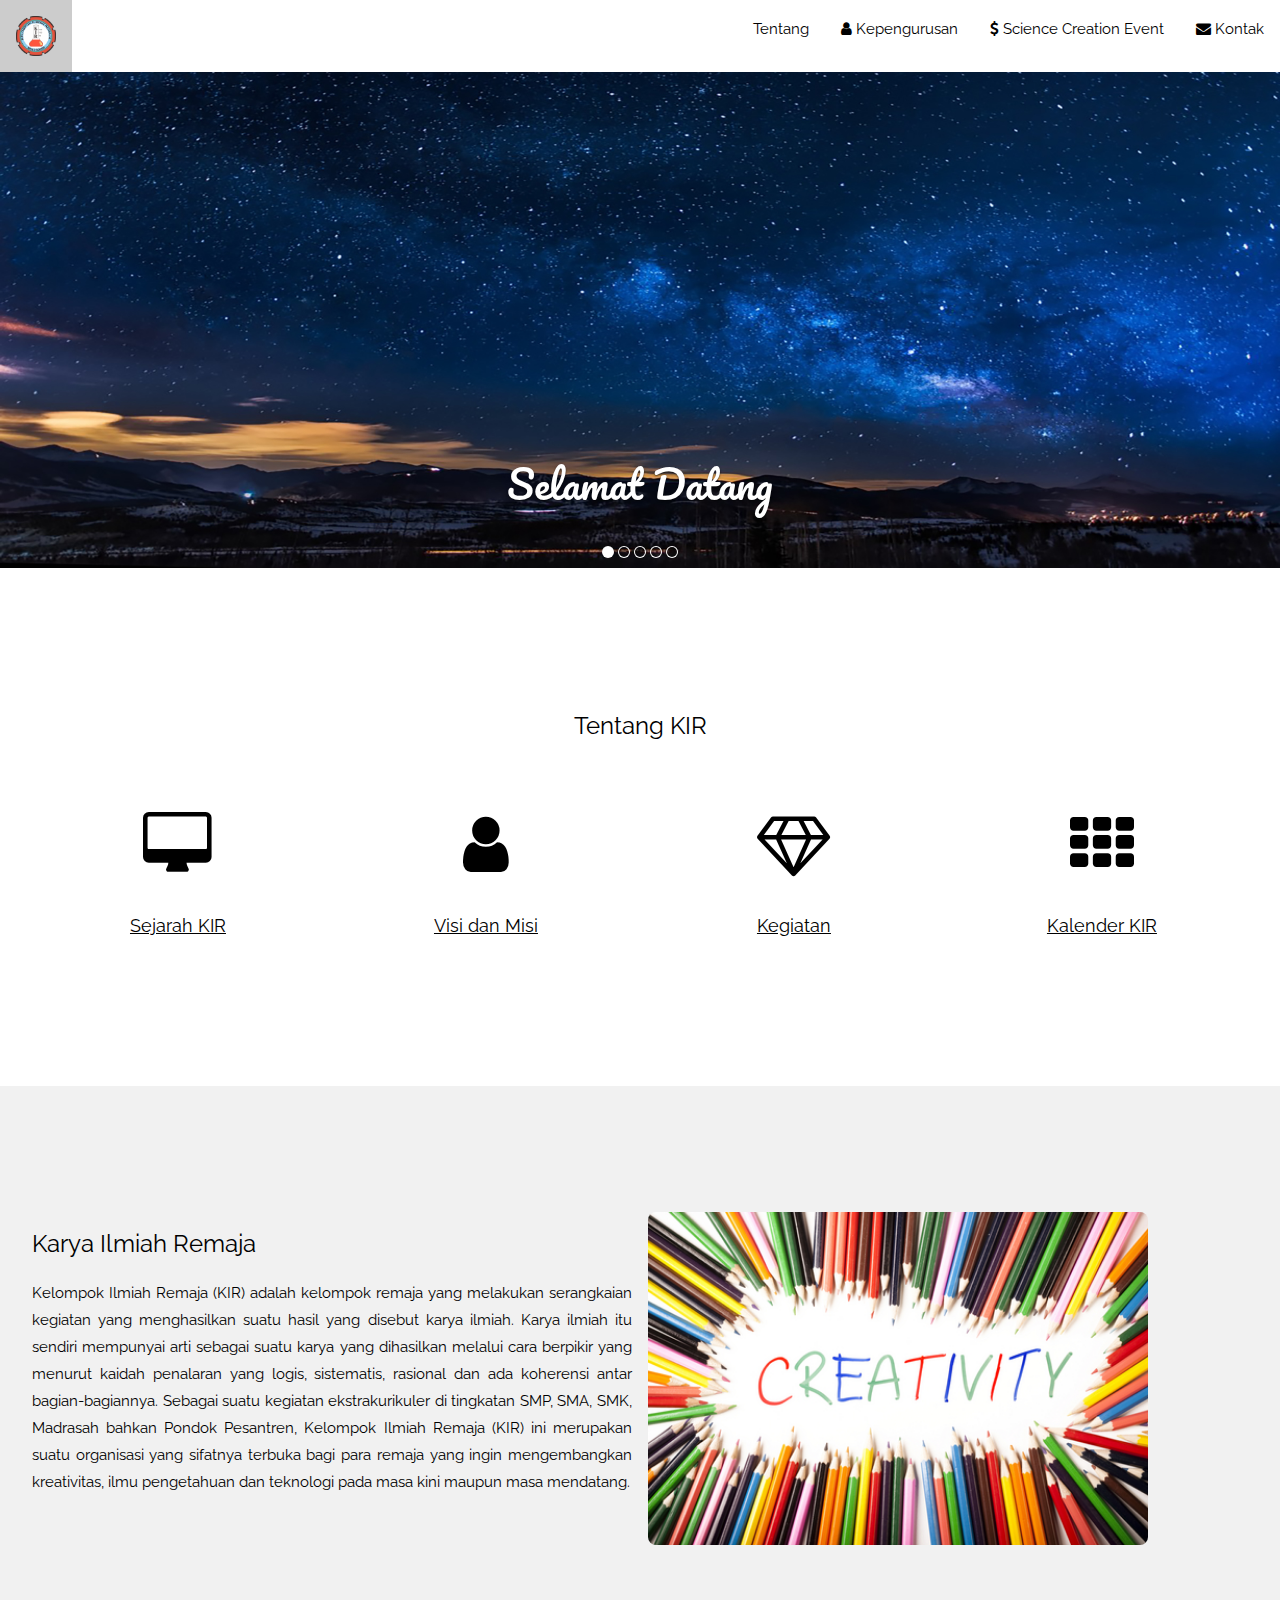
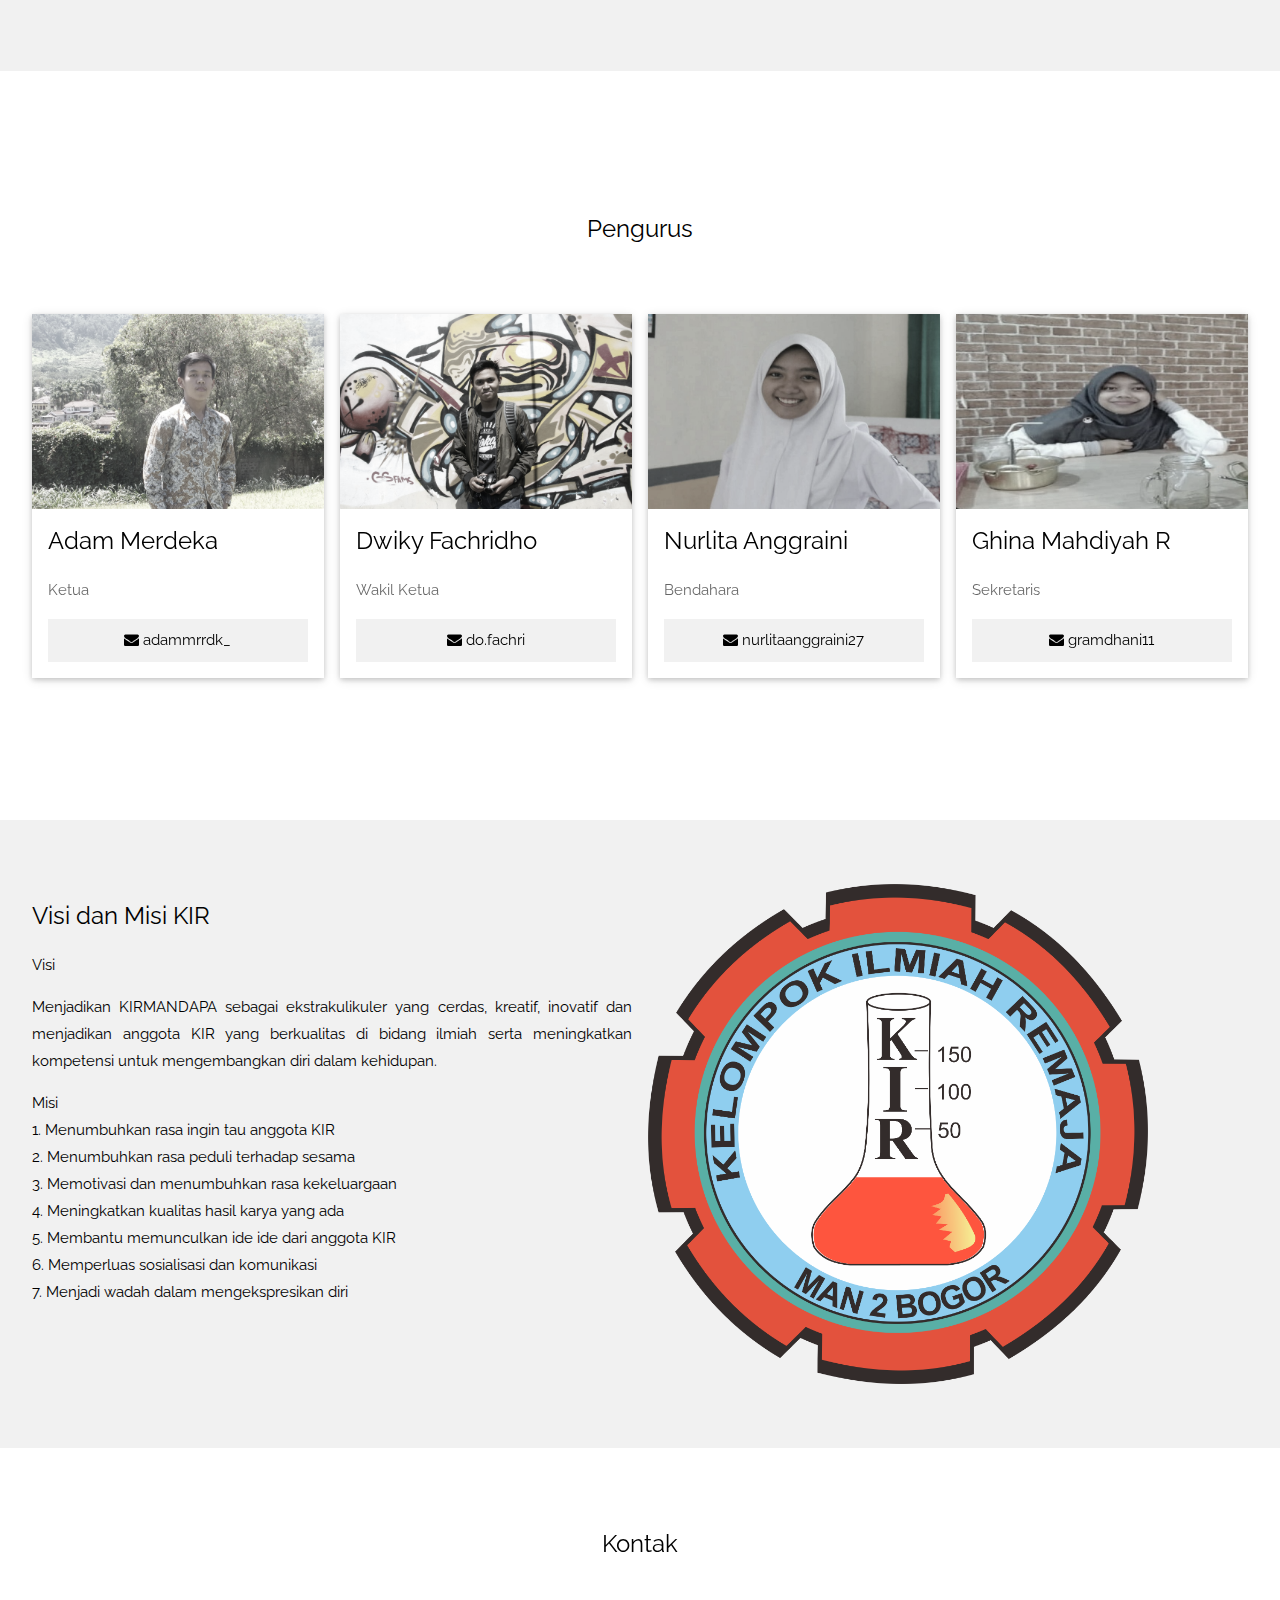
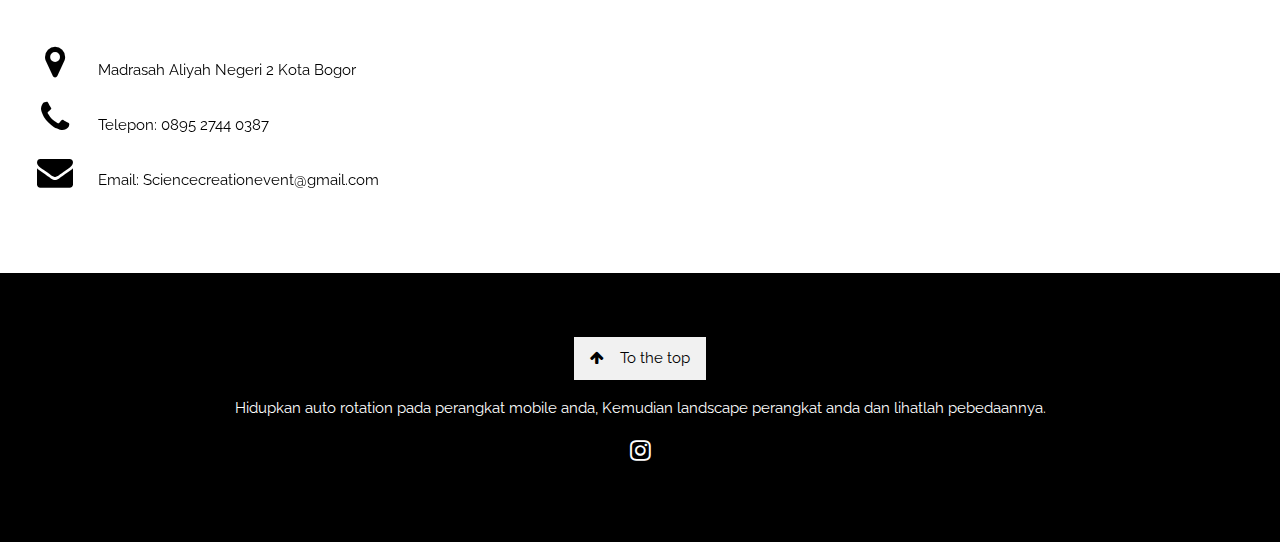
<file: index.html>
<html><head><title>KIRMANDAPA2018</title>
<meta charset="UTF-8">
<meta name="viewport" content="width=device-width, initial-scale=1">
<link rel="stylesheet" href="https://www.w3schools.com/w3css/4/w3.css">
<link rel="stylesheet" href="https://fonts.googleapis.com/css?family=Raleway">
<link rel="stylesheet" href="https://cdnjs.cloudflare.com/ajax/libs/font-awesome/4.7.0/css/font-awesome.min.css">
<style>
body,h1,h2,h3,h4,h5,h6 {font-family: "Raleway", sans-serif}
body, html {
    height: 100%;
    line-height: 1.8;
}
/* Full height image header */
.bgimg-1 {
    background-position: center;
    background-size: cover;
    background-image: url("img/7.jpg");
    min-height: 100%;
}
.w3-bar .w3-button {
    padding: 16px;
}
</style>
</head>

<!-- Navbar (sit on top) -->
<div class="w3-bar w3-white w3-card" id="myNavbar">
    <a href="index_Science Creation Event.html" class="w3-bar-item w3-button w3-wide"><img src="img/1B.png" height="40" width="40"></a>
    <!-- Right-sided navbar links -->
    <div class="w3-right w3-hide-small">
      <a href="#about" class="w3-bar-item w3-button">Tentang</a>
      <a href="#team" class="w3-bar-item w3-button"><i class="fa fa-user"></i> Kepengurusan</a>
      <a href="index_Science Creation Event.html" class="w3-bar-item w3-button"><i class="fa fa-usd"></i> Science Creation Event</a>
      <a href="#contact" class="w3-bar-item w3-button"><i class="fa fa-envelope"></i> Kontak</a>
    </div>

    <!-- Hide right-floated links on small screens and replace them with a menu icon -->
    <a href="#" class="w3-bar-item w3-button w3-right w3-hide-large w3-hide-medium" onclick="#">
      <i class="fa fa-bars"></i>
    </a>
  </div>
</div>

<!-- Sidebar on small screens when clicking the menu icon -->
<nav class="w3-sidebar w3-bar-block w3-black w3-card w3-animate-left w3-hide-medium w3-hide-large" style="display:none" id="mySidebar">
  <a href="javascript:void(0)" onclick="#footer" class="w3-bar-item w3-button w3-large w3-padding-16">Close ×</a>
  <a href="#" onclick="w3_close()" class="w3-bar-item w3-button">Tentang</a>
  <a href="#" onclick="w3_close()" class="w3-bar-item w3-button">Kepengurusan</a>
  <a href="#" onclick="w3_close()" class="w3-bar-item w3-button">Karya Kami</a>
  <a href="#" onclick="w3_close()" class="w3-bar-item w3-button">KIRMart</a>
  <a href="#" onclick="w3_close()" class="w3-bar-item w3-button">Kontak</a>
</nav>


<!-- Header with full-height image -->
<header>
<!-- Start WOWSlider.com HEAD section -->
<link rel="stylesheet" type="" href="engine1/style.css"/>
<script type="text/javascript" src="engine1/jquery.js"></script>
<!-- End WOWSlider.com HEAD section -->
</header>

<!-- Start WOWSlider.com BODY section -->
<div id="wowslider-container1">
<div class="ws_images"><ul>
		<li><img src="data1/images/7.jpg" alt="Selamat Datang" title="Selamat Datang"/></li>
		<li><img src="data1/images/4.jpg" alt="" title=""/></li>
		<li><img src="data1/images/2.jpg" alt="" title=""/></li>
		<li><a href=""><img src="data1/images/1.jpg" alt="" title=""/></a></li>
		<li><img src="data1/images/3.jpg" alt="" title=""/></li>
	</ul></div>
	<div class="ws_bullets"><div>
		<a href="#" title="Selamat Datang"><span><img src="data1/tooltips/7.jpg" alt="Selamat Datang"/>1</span></a>
		<a href="#" title=""><span><img src="data1/tooltips/4.jpg" alt=""/>2</span></a>
		<a href="#" title=""><span><img src="data1/tooltips/2.jpg" alt=""/>3</span></a>
		<a href="#" title=""><span><img src="data1/tooltips/1.jpg" alt=""/>4</span></a>
		<a href="#" title=""><span><img src="data1/tooltips/3.jpg" alt=""/>5</span></a>
	</div></div><div class="ws_script" style="position:absolute;left:-99%"><a href=>javascript photo gallery</a> by </div>
<div class="ws_shadow"></div>
</div>	
<script type="text/javascript" src="engine1/wowslider.js"></script>
<script type="text/javascript" src="engine1/script.js"></script>
<!-- End WOWSlider.com BODY section -->

<!-- About Section -->
<div class="w3-container" style="padding:126px 16px" id="about">
  <h3 class="w3-center">Tentang KIR</h3>
  <p class="w3-center w3-large"></p>
  <div class="w3-row-padding w3-center" style="margin-top:64px">
    <div class="w3-quarter">
      <i class="fa fa-desktop w3-margin-bottom w3-jumbo w3-center"></i>
      <p class="w3-large"><a href="index_Sejarah KIR.html">Sejarah KIR</a> </p>
      <p></p>
    </div>
    <div class="w3-quarter">
      <i class="fa fa-user w3-margin-bottom w3-jumbo"></i>
      <p class="w3-large"><a href="index_visidanmisi.html">Visi dan Misi</a></p>
      <p></p>
    </div>
    <div class="w3-quarter">
      <i class="fa fa-diamond w3-margin-bottom w3-jumbo"></i>
      <p class="w3-large"><a href="index_kegiatan.html">Kegiatan</a></p>
      <p></p>
    </div>
    <div class="w3-quarter">
      <i class="fa fa-th w3-margin-bottom w3-jumbo "></i>
      <p class="w3-large"><a href="index_jadwal KIR.html">Kalender KIR</a> </p>
      <p></p>
    </div>
  </div>
</div>

<!-- Promo Section - "Kami Kreatif" -->
<div class="w3-container w3-light-grey" style="padding:126px 16px">
  <div class="w3-row-padding">
    <div class="w3-col m6">
      <h3>Karya Ilmiah Remaja</h3>
      <p align="justify">Kelompok Ilmiah Remaja (KIR) adalah kelompok remaja yang melakukan serangkaian kegiatan yang menghasilkan suatu hasil yang disebut karya ilmiah. Karya ilmiah itu sendiri mempunyai arti sebagai suatu karya yang dihasilkan melalui cara berpikir yang menurut kaidah penalaran yang logis, sistematis, rasional dan ada koherensi antar bagian-bagiannya. Sebagai suatu kegiatan ekstrakurikuler di tingkatan SMP, SMA, SMK, Madrasah bahkan Pondok Pesantren, Kelompok Ilmiah Remaja (KIR) ini merupakan suatu organisasi yang sifatnya terbuka bagi para remaja yang ingin mengembangkan kreativitas, ilmu pengetahuan dan teknologi pada masa kini maupun masa mendatang.</p>
     </div>
    <div class="w3-col m6">
      <img class="w3-image w3-round-large" src="img/Kreatif.jpg" height="100" width="500">
    </div>
  </div>
</div>

<!-- Team Section -->
<div class="w3-container" style="padding:126px 16px" id="team">
  <h3 class="w3-center">Pengurus</h3>
  <p class="w3-center w3-large"></p>
  <div class="w3-row-padding w3-grayscale" style="margin-top:64px">
    <div class="w3-col l3 m6 w3-margin-bottom">
      <div class="w3-card">
        <img src="img/Ketua.jpg" alt="Adam" style="width:100%">
        <div class="w3-container">
          <h3>Adam Merdeka</h3>
          <p class="w3-opacity">Ketua</p>
          <p></p>
          <p><button class="w3-button w3-light-grey w3-block"><i class="fa fa-envelope"></i> adammrrdk_</button></p>
        </div>
      </div>
    </div>
    <div class="w3-col l3 m6 w3-margin-bottom">
      <div class="w3-card">
        <img src="img/Wakil Ketua.jpg" alt="Dwiky" style="width:100%">
        <div class="w3-container">
          <h3>Dwiky Fachridho</h3>
          <p class="w3-opacity">Wakil Ketua</p>
          <p></p>
          <p><button class="w3-button w3-light-grey w3-block"><i class="fa fa-envelope"></i> do.fachri</button></p>
        </div>
      </div>
    </div>
    <div class="w3-col l3 m6 w3-margin-bottom">
      <div class="w3-card">
        <img src="img/Sekretaris.jpg" alt="Nurlita" style="width:100%">
        <div class="w3-container">
          <h3>Nurlita Anggraini</h3>
          <p class="w3-opacity">Bendahara</p>
          <p></p>
          <p><button class="w3-button w3-light-grey w3-block"><i class="fa fa-envelope"></i> nurlitaanggraini27</button></p>
        </div>
      </div>
    </div>
    <div class="w3-col l3 m6 w3-margin-bottom">
      <div class="w3-card">
        <img src="img/Bendahara.jpg" alt="Ghina" style="width:100%">
        <div class="w3-container">
          <h3>Ghina Mahdiyah R</h3>
          <p class="w3-opacity">Sekretaris</p>
          <p></p>
          <p><button class="w3-button w3-light-grey w3-block"><i class="fa fa-envelope"></i> gramdhani11</button></p>
        </div>
      </div>
    </div>
  </div>
</div>

<!-- Modal for full size images on click-->
<div id="modal01" class="w3-modal w3-black" onclick="this.style.display='none'">
  <span class="w3-button w3-xxlarge w3-black w3-padding-large w3-display-topright" title="Close Modal Image">×</span>
  <div class="w3-modal-content w3-animate-zoom w3-center w3-transparent w3-padding-64">
    <img id="img01" class="w3-image">
    <p id="caption" class="w3-opacity w3-large"></p>
  </div>
</div>

<!-- Skills Section -->
<div class="w3-container w3-light-grey w3-padding-64"<a href="Visi dan Misi KIR"></a>
  <div class="w3-row-padding">
    <div class="w3-col m6">
      <h3>Visi dan Misi KIR</h3>
      <p>Visi</p>
      <p align="justify">Menjadikan KIRMANDAPA sebagai ekstrakulikuler yang cerdas, kreatif, inovatif dan menjadikan anggota KIR yang berkualitas di bidang ilmiah serta meningkatkan kompetensi untuk mengembangkan diri dalam kehidupan. <p>Misi<br>1. Menumbuhkan rasa ingin tau anggota KIR <br>2. Menumbuhkan rasa peduli terhadap sesama <br>3. Memotivasi dan menumbuhkan rasa kekeluargaan <br>4. Meningkatkan kualitas hasil karya yang ada <br>5. Membantu memunculkan ide ide dari anggota KIR <br>6. Memperluas sosialisasi dan komunikasi <br>7. Menjadi wadah dalam mengekspresikan diri</p></p>
    </div>
      <div class="w3-col m6">
     <a href="index_Science Creation Event.html"><img class="w3-image w3-round-large" src="img/1B.png" align="Right-sided" height="500" width="500"></a>
    </div>
    </div>
  </div>
</div>

<!-- Contact Section -->
<div class="w3-container w3-grayscale w3-padding-64" style="padding:126px 16px" id="contact">
  <h3 class="w3-center">Kontak</h3>
  <div class="w3-row-padding" style="margin-top:64px">
    <div class="w3-half">
      <p><i class="fa fa-map-marker fa-fw w3-xxlarge w3-margin-right"></i> Madrasah Aliyah Negeri 2 Kota Bogor</p>
      <p><i class="fa fa-phone fa-fw w3-xxlarge w3-margin-right"></i> Telepon: 0895 2744 0387 </p>
      <p><i class="fa fa-envelope fa-fw w3-xxlarge w3-margin-right"> </i> Email: Sciencecreationevent@gmail.com</p>      
    </div>
    <div class="w3-half">
    </div>
  </div>
</div>

<!-- Footer -->
<footer class="w3-center w3-black w3-padding-64">
  <a href="#" class="w3-button w3-light-grey"><i class="fa fa-arrow-up w3-margin-right"></i>To the top</a>
  <div>
    <p>Hidupkan auto rotation pada perangkat mobile anda, Kemudian landscape perangkat anda dan lihatlah pebedaannya.</p>
  </div>
  <div class="w3-xlarge w3-section">
   <a href="https://www.instagram.com/scekirman2/"><i class="fa fa-instagram w3-hover-opacity"></i></a>
  <h3></h3>
</div></footer>
 

</body></html>
</file>
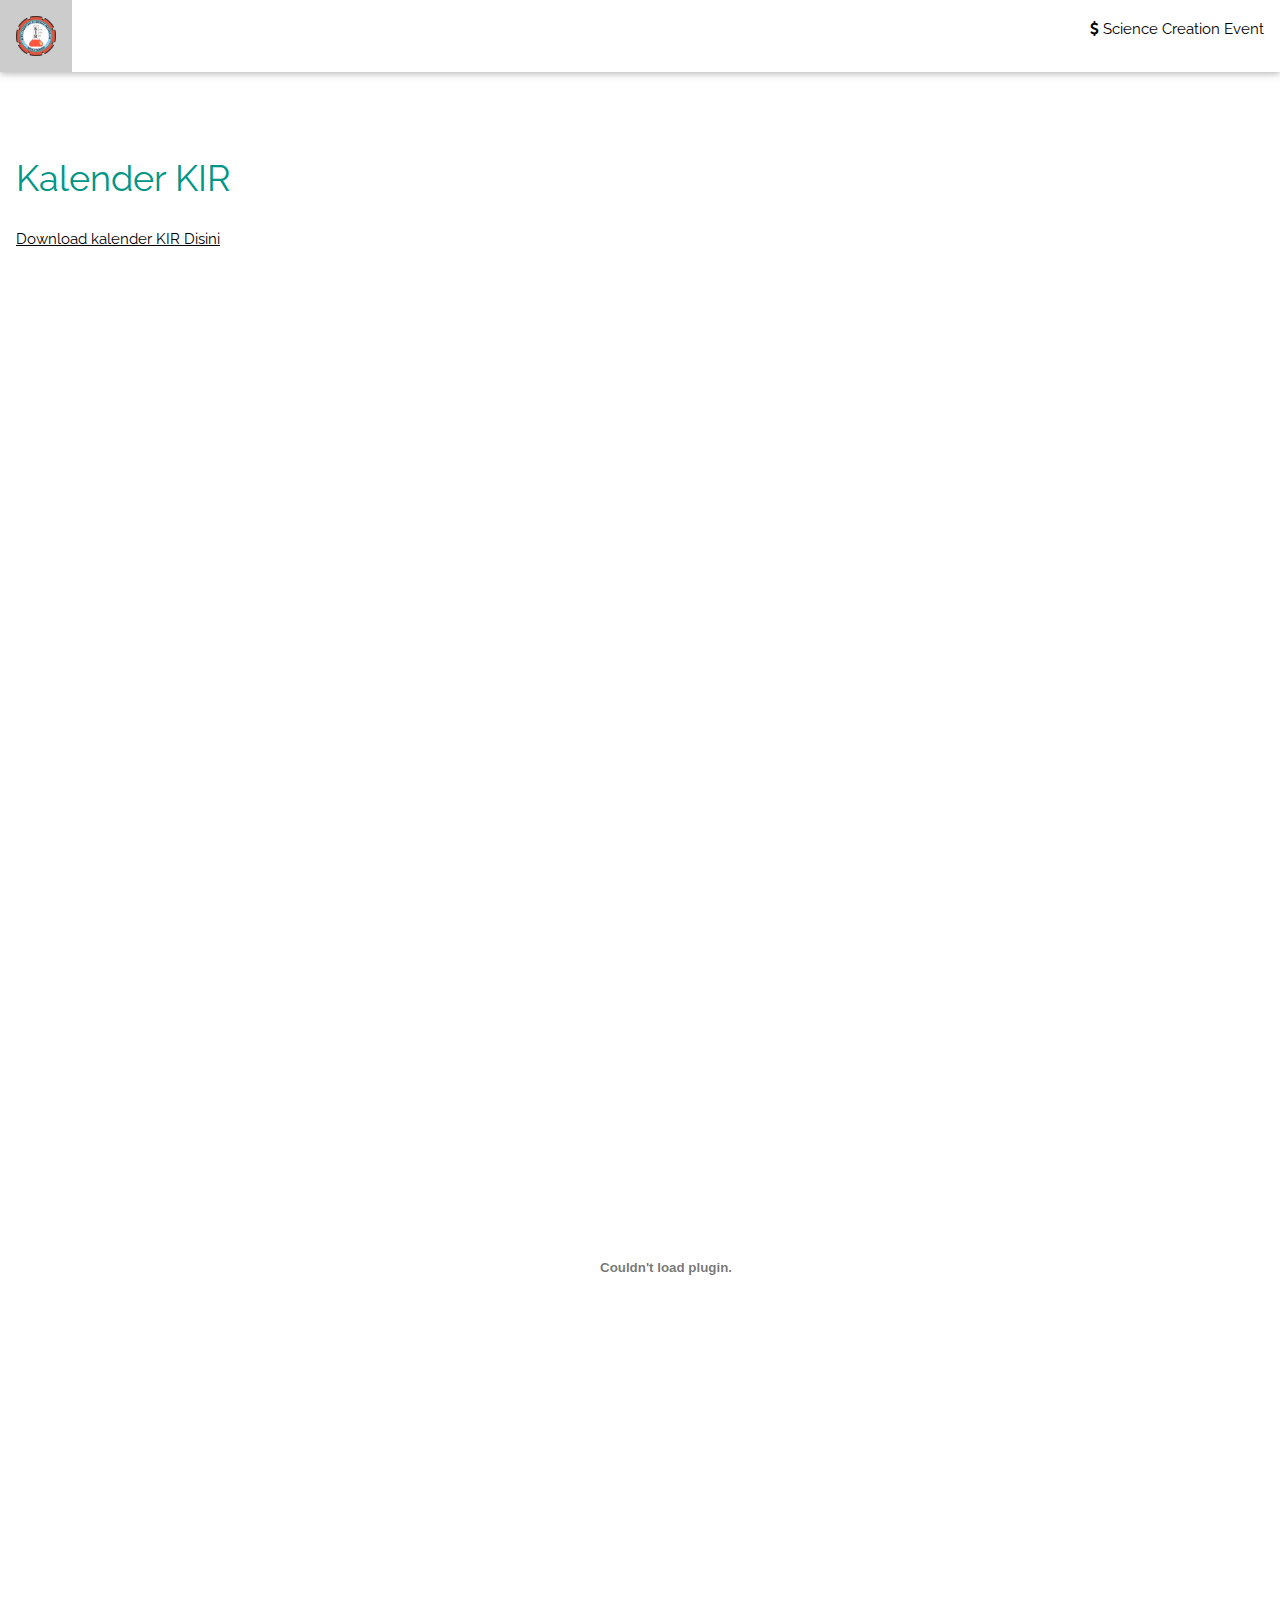
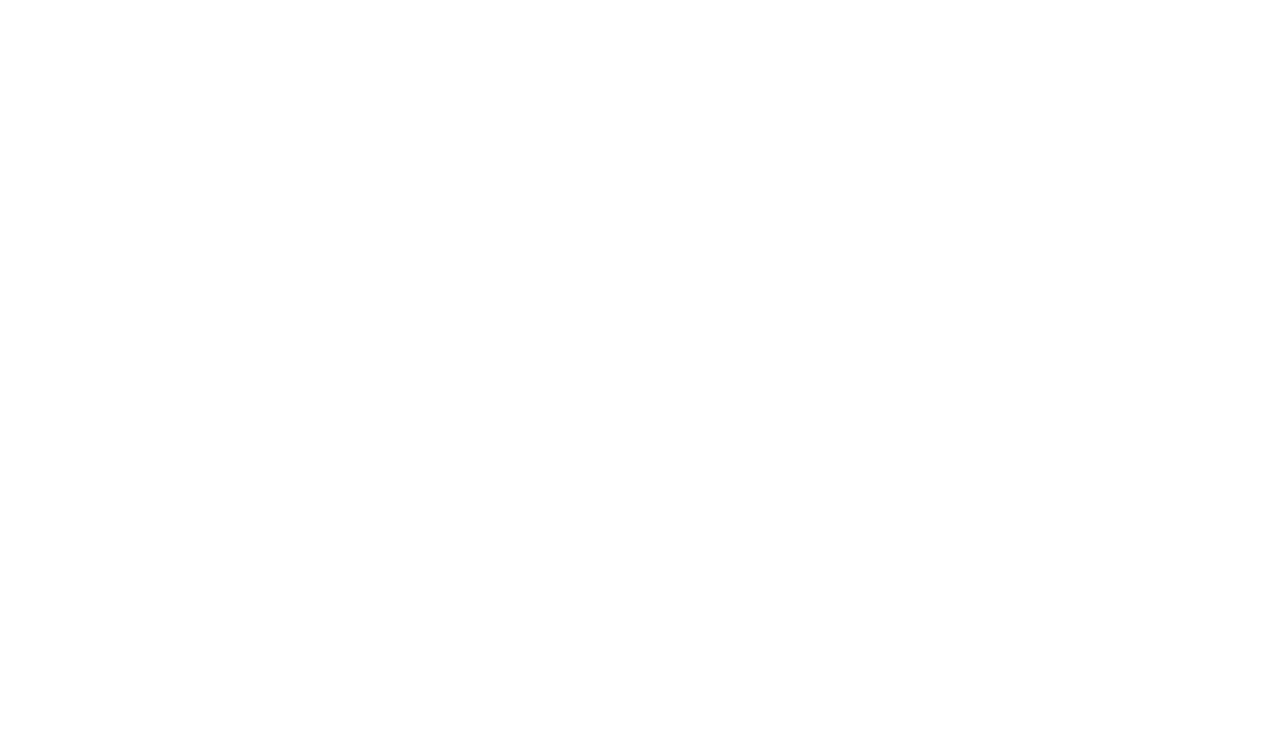
<file: index_jadwal KIR.html>
<html><head><title>Kalender KIR</title>
<meta charset="UTF-8">
<meta name="viewport" content="width=device-width, initial-scale=1">
<link rel="stylesheet" href="https://www.w3schools.com/w3css/4/w3.css">
<link rel="stylesheet" href="https://fonts.googleapis.com/css?family=Raleway">
<link rel="stylesheet" href="https://cdnjs.cloudflare.com/ajax/libs/font-awesome/4.7.0/css/font-awesome.min.css">
<style>
body,h1,h2,h3,h4,h5,h6 {font-family: "Raleway", sans-serif}
body, html {
    height: 100%;
    line-height: 1.8;
}
/* Full height image header */
.bgimg-1 {
    background-position: center;
    background-size: cover;
    background-image: url("img/7.jpg");
    min-height: 100%;
}
.w3-bar .w3-button {
    padding: 16px;
}
</style>
</head>

<!-- Navbar (sit on top) -->
<div class="w3-bar w3-white w3-card" id="myNavbar">
    <a href="#home" class="w3-bar-item w3-button w3-wide"><img src="img/1B.png" height="40" width="40"></a>
    <!-- Right-sided navbar links -->
    <div class="w3-right w3-hide-small">
      <a href="index_Science Creation Event.html" class="w3-bar-item w3-button"><i class="fa fa-usd"></i> Science Creation Event</a>
    </div>
    <!-- Hide right-floated links on small screens and replace them with a menu icon -->

    <a href="javascript:void(0)" class="w3-bar-item w3-button w3-right w3-hide-large w3-hide-medium" onclick="w3_open()">
      <i class="fa fa-bars"></i>
    </a>
  </div><div class="w3-top">
  
</div>

<!-- Sidebar on small screens when clicking the menu icon -->
<nav class="w3-sidebar w3-bar-block w3-black w3-card w3-animate-left w3-hide-medium w3-hide-large" style="display:none" id="mySidebar">
  <a href="javascript:void(0)" onclick="w3_close()" class="w3-bar-item w3-button w3-large w3-padding-16">Close ×</a>
  <a href="#pricing" onclick="w3_close()" class="w3-bar-item w3-button">Science Creation Event</a>
</nav>

  <div class="w3-row w3-padding-64">
    <div class="w3-twothird w3-container">
      <h1 class="w3-text-teal">Kalender KIR</h1>
      <p><a href="https://drive.google.com/open?id=1XJ2ooFG5BWRS-H1YNyJO-HDVJtbft5Aj">Download kalender KIR Disini</a></p>
      <p>
        <embed src="doc/Kalender_KIR.pdf" width="1300" height="2000"> </embed>
      </p>
    </div>
</file>
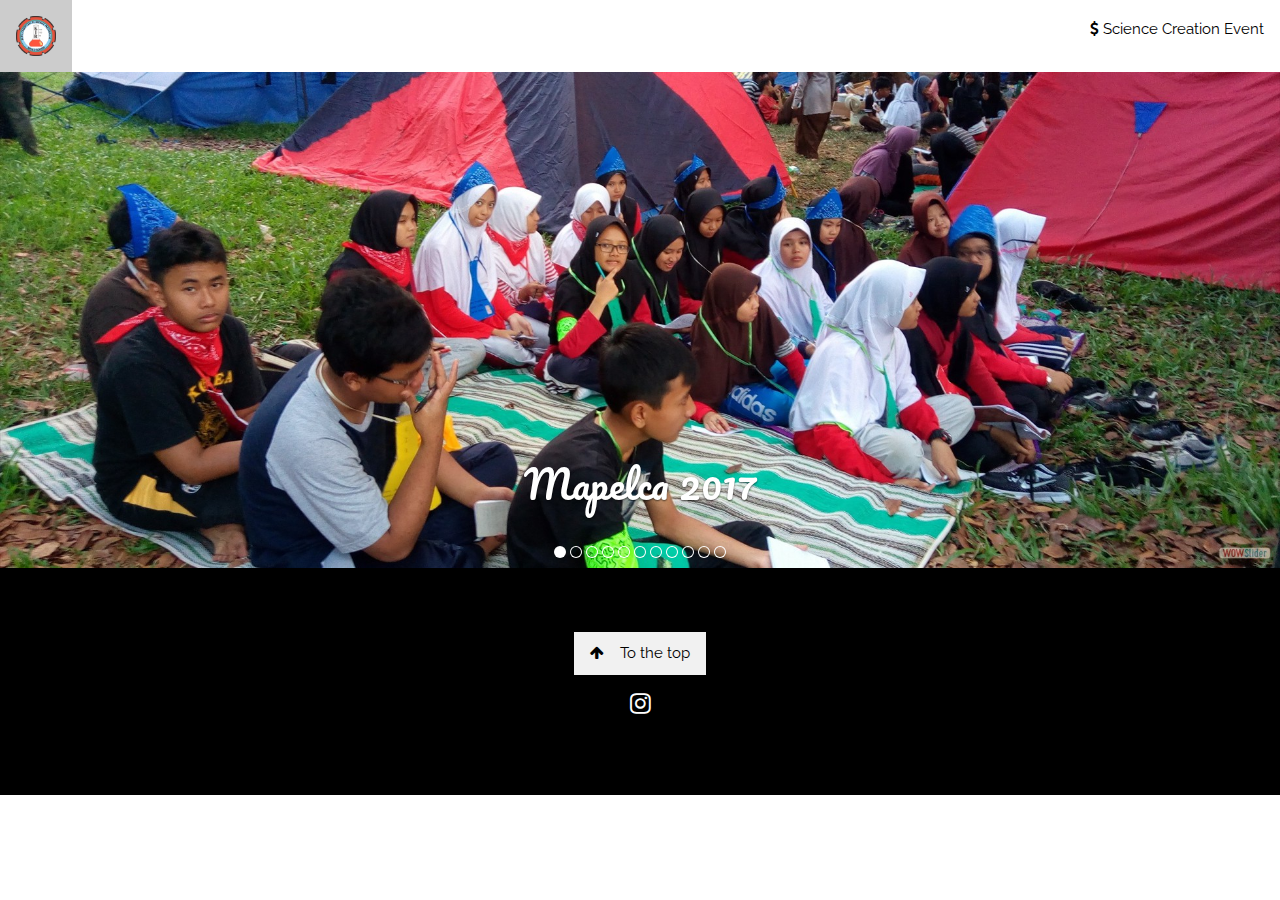
<file: index_kegiatan.html>
<html><head><title>KIRMANDAPA2018</title>
<meta charset="UTF-8">
<meta name="viewport" content="width=device-width, initial-scale=1">
<link rel="stylesheet" href="https://www.w3schools.com/w3css/4/w3.css">
<link rel="stylesheet" href="https://fonts.googleapis.com/css?family=Raleway">
<link rel="stylesheet" href="https://cdnjs.cloudflare.com/ajax/libs/font-awesome/4.7.0/css/font-awesome.min.css">
<style>
body,h1,h2,h3,h4,h5,h6 {font-family: "Raleway", sans-serif}
body, html {
    height: 100%;
    line-height: 1.8;
}
/* Full height image header */
.bgimg-1 {
    background-position: center;
    background-size: cover;
    background-image: url("img/7.jpg");
    min-height: 100%;
}
.w3-bar .w3-button {
    padding: 16px;
}
</style>
</head>

<!-- Navbar (sit on top) -->
<div class="w3-bar w3-white w3-card" id="myNavbar">
    <a href="#home" class="w3-bar-item w3-button w3-wide"><img src="img/1B.png" height="40" width="40"></a>
    <!-- Right-sided navbar links -->
    <div class="w3-right w3-hide-small">
      <a href="index_Science Creation Event.html" class="w3-bar-item w3-button"><i class="fa fa-usd"></i> Science Creation Event</a>
    </div>
  </div><div class="w3-top">
</div>

<!-- Header with full-height image -->
<header>
<!-- Start WOWSlider.com HEAD section -->
<link rel="stylesheet" type="text/css" href="engine1/style.css" />
<script type="text/javascript" src="engine1/jquery.js"></script>
<!-- End WOWSlider.com HEAD section -->
</header>

<!-- Start WOWSlider.com BODY section -->
<div id="wowslider-container1">
<div class="ws_images"><ul>
    <li><img src="data2/images/1.jpg" alt="Mapelca 2017" title="Mapelca 2017" id="wows1_0"/></li>
    <li><img src="data2/images/2.jpg" alt="Mapelca 2017" title="Mapelca 2017" id="wows1_1"/></li>
    <li><img src="data2/images/4.jpg" alt="SCEM" title="SCEM" id="wows1_2"/></li>
    <li><img src="data2/images/5.jpg" alt="SCEM" title="SCEM" id="wows1_3"/></li>
    <li><img src="data2/images/12.jpg" alt="SCEM" title="SCEM" id="wows1_4"/></li>
    <li><img src="data2/images/6.jpg" alt="SCEM" title="SCEM" id="wows1_5"/></li>
    <li><img src="data2/images/7.jpg" alt="SCEM" title="SCEM" id="wows1_6"/></li>
    <li><img src="data2/images/8.jpg" alt="SCEM" title="SCEM" id="wows1_7"/></li>
    <li><img src="data2/images/9.jpg" alt="Buka Bersama" title="Buka Bersama" id="wows1_8"/></li>
    <li><a href="http://wowslider.net"><img src="data2/images/10.jpg" alt="wow slider" title="Buka Bersama" id="wows1_9"/></a></li>
    <li><img src="data2/images/11.jpg" alt="Buka Bersama" title="Buka Bersama" id="wows1_10"/></li>
  </ul></div>
  <div class="ws_bullets"><div>
    <a href="#" title="Mapelca 2017"><span><img src="data2/tooltips/1.jpg" alt="Mapelca 2017"/>1</span></a>
    <a href="#" title="Mapelca 2017"><span><img src="data2/tooltips/2.jpg" alt="Mapelca 2017"/>2</span></a>
    <a href="#" title="SCEM"><span><img src="data2/tooltips/4.jpg" alt="SCEM"/>3</span></a>
    <a href="#" title="SCEM"><span><img src="data2/tooltips/5.jpg" alt="SCEM"/>4</span></a>
    <a href="#" title="SCEM"><span><img src="data2/tooltips/12.jpg" alt="SCEM"/>5</span></a>
    <a href="#" title="SCEM"><span><img src="data2/tooltips/6.jpg" alt="SCEM"/>6</span></a>
    <a href="#" title="SCEM"><span><img src="data2/tooltips/7.jpg" alt="SCEM"/>7</span></a>
    <a href="#" title="SCEM"><span><img src="data2/tooltips/8.jpg" alt="SCEM"/>8</span></a>
    <a href="#" title="Buka Bersama"><span><img src="data2/tooltips/9.jpg" alt="Buka Bersama"/>9</span></a>
    <a href="#" title="Buka Bersama"><span><img src="data2/tooltips/10.jpg" alt="Buka Bersama"/>10</span></a>
    <a href="#" title="Buka Bersama"><span><img src="data2/tooltips/11.jpg" alt="Buka Bersama"/>11</span></a>
  </div></div><div class="ws_script" style="position:absolute;left:-99%"><a href="http://wowslider.net">slideshow html code</a> by WOWSlider.com v8.8</div>
<div class="ws_shadow"></div>
</div>  
<script type="text/javascript" src="engine1/wowslider.js"></script>
<script type="text/javascript" src="engine1/script.js"></script>
<!-- End WOWSlider.com BODY section -->

<!-- Footer -->
<footer class="w3-center w3-black w3-padding-64">
  <a href="#" class="w3-button w3-light-grey"><i class="fa fa-arrow-up w3-margin-right"></i>To the top</a>
  <div class="w3-xlarge w3-section">
   <a href="https://www.instagram.com/scekirman2/"><i class="fa fa-instagram w3-hover-opacity"></i></a>
  <h3></h3>
</div></footer>
 

</body></html>
</file>
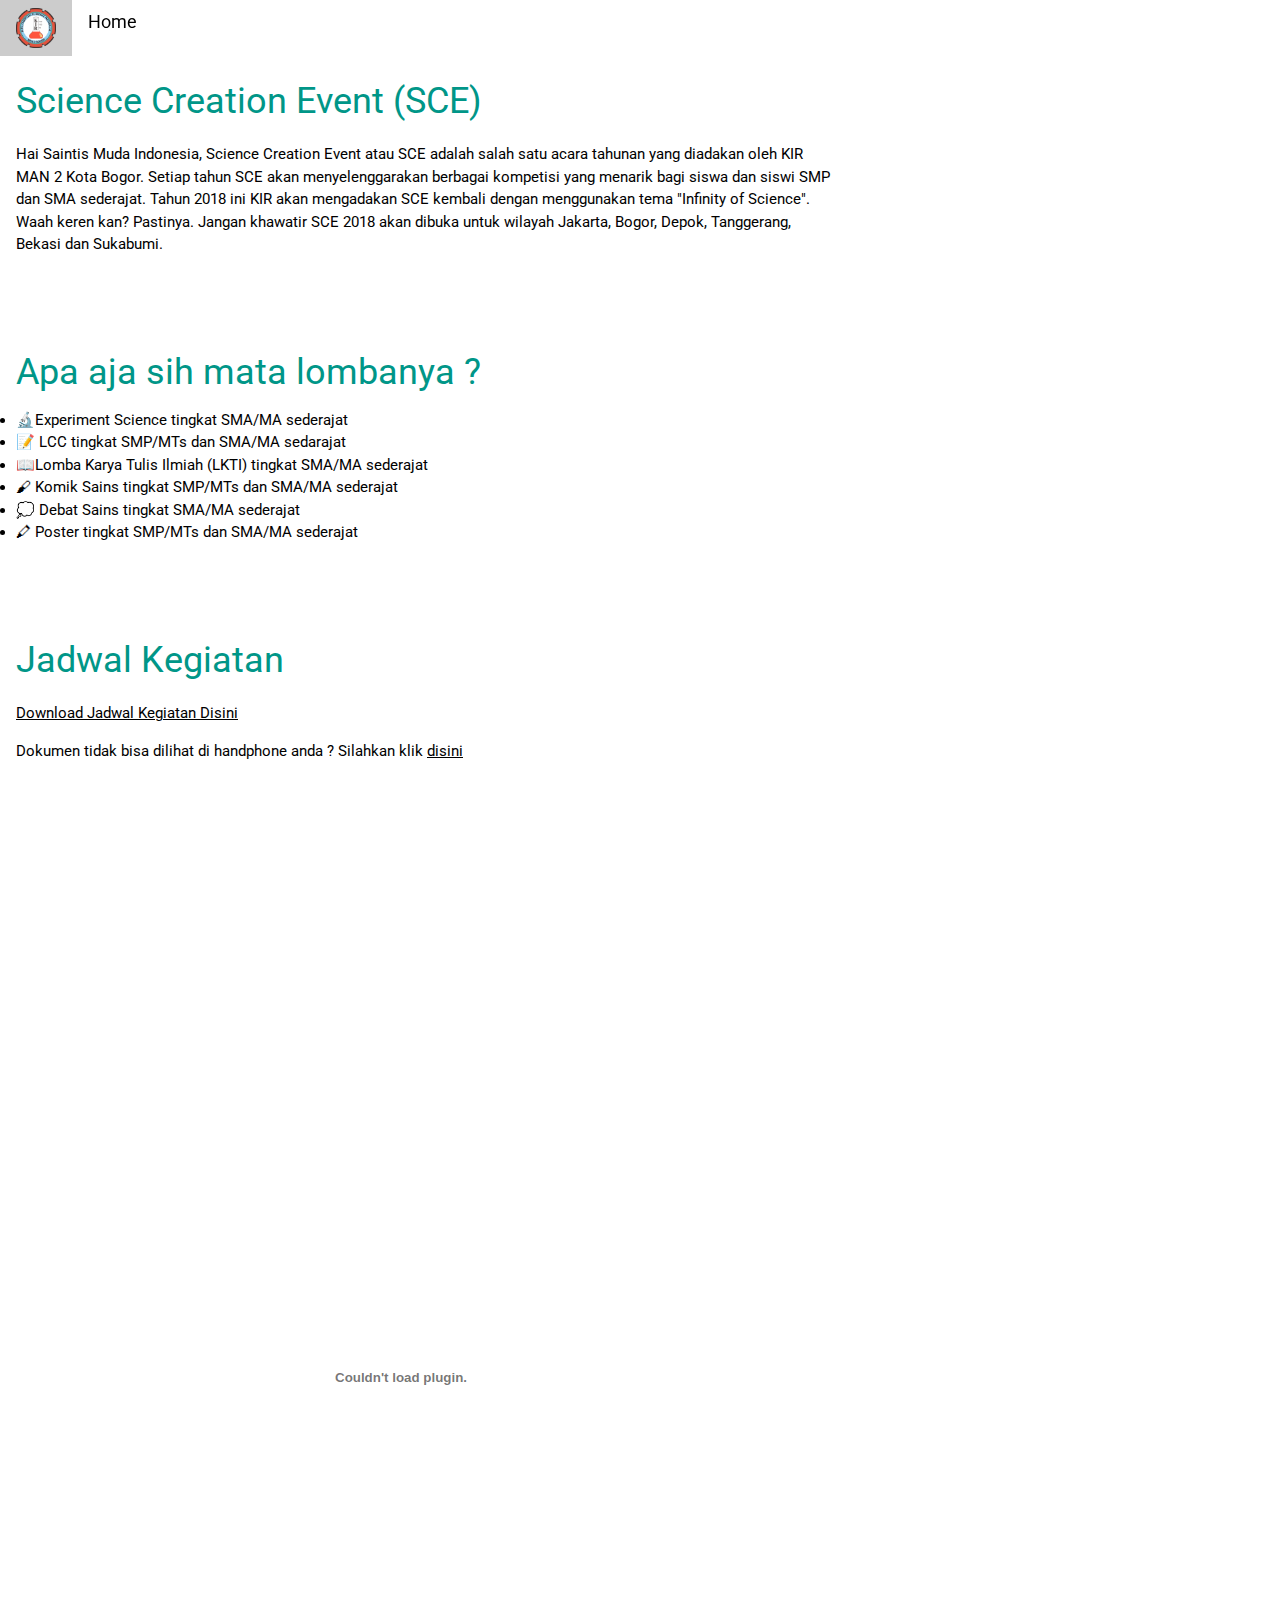
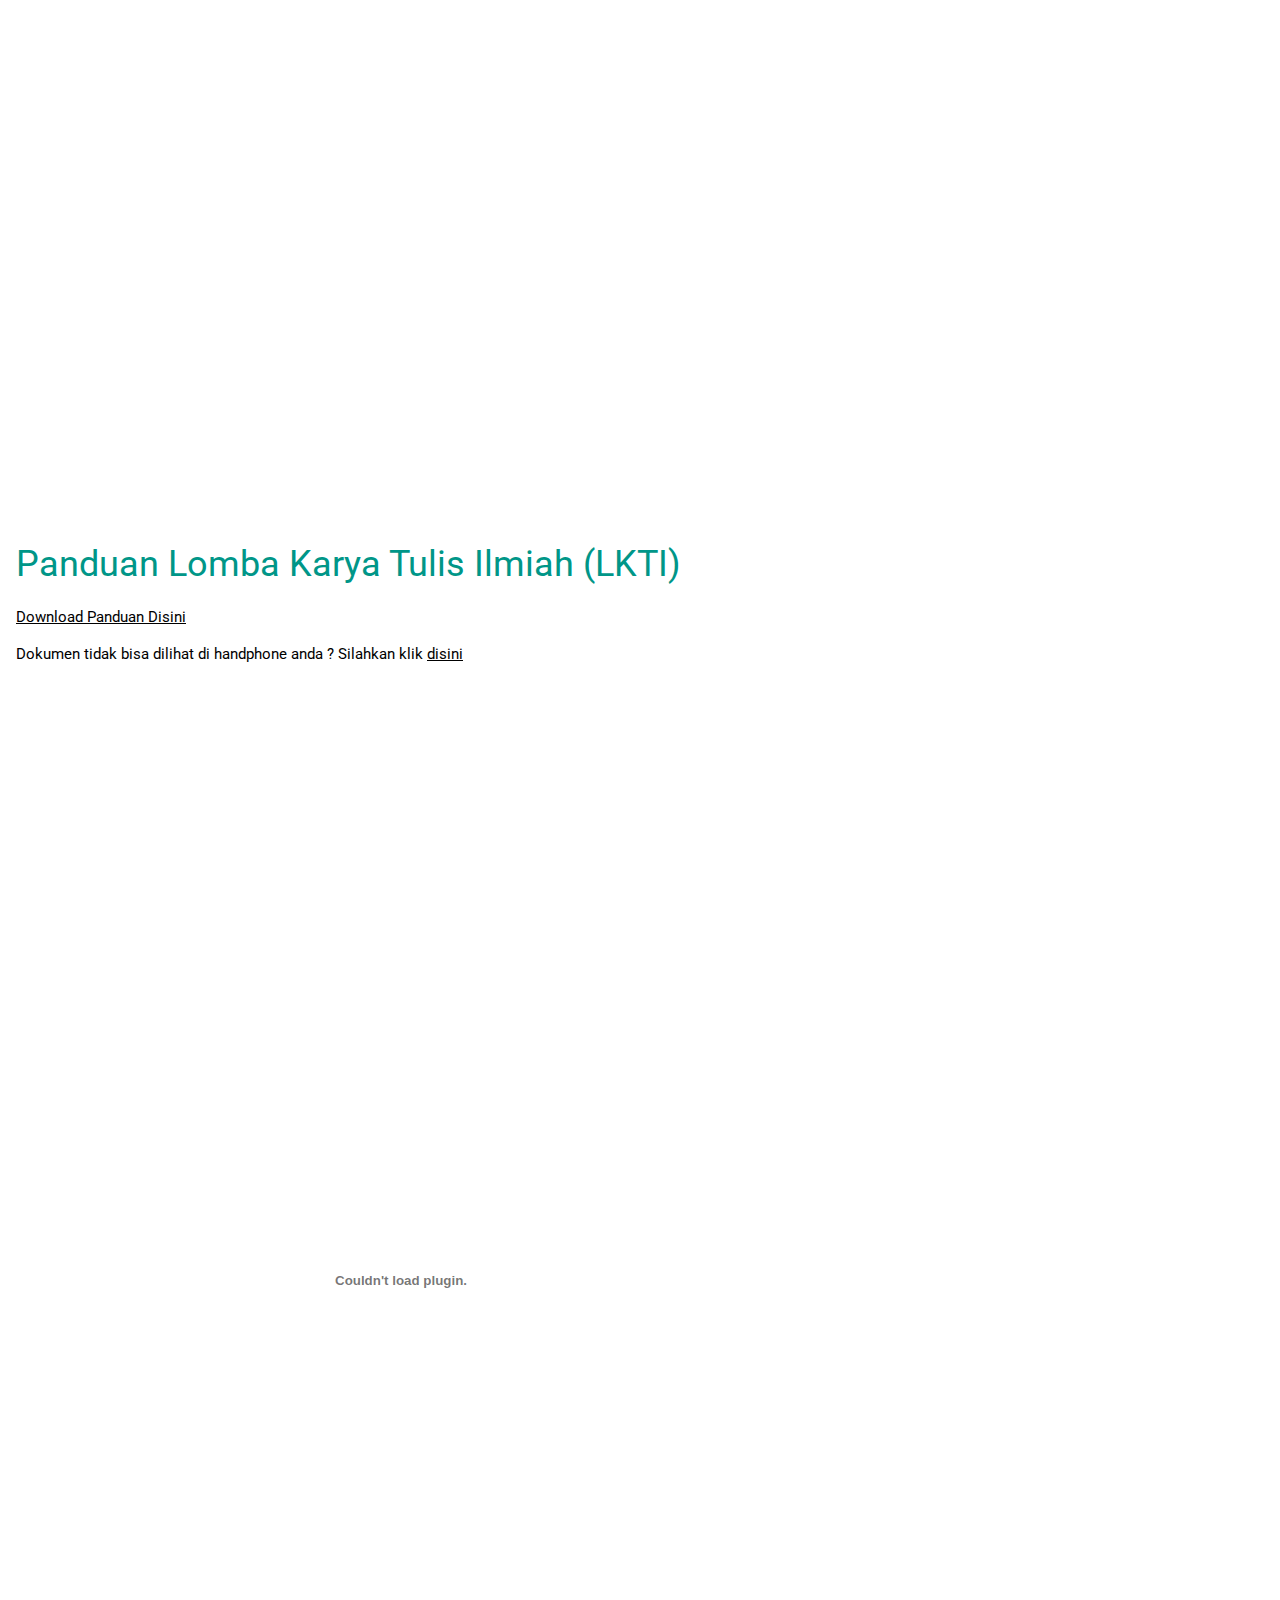
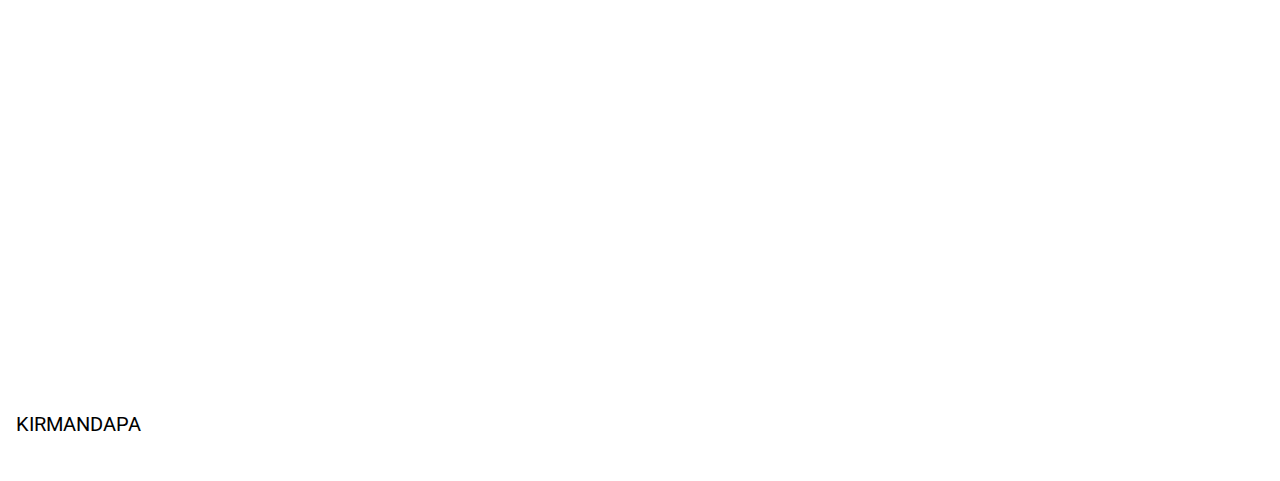
<file: index_Science Creation Event.html>
<!DOCTYPE html>
<html>
<title>Science Creation Event</title>
<meta charset="UTF-8">
<meta name="viewport" content="width=device-width, initial-scale=1">
<link rel="stylesheet" href="https://www.w3schools.com/w3css/4/w3.css">
<link rel="stylesheet" href="https://www.w3schools.com/lib/w3-theme-black.css">
<link rel="stylesheet" href="https://fonts.googleapis.com/css?family=Roboto">
<link rel="stylesheet" href="https://cdnjs.cloudflare.com/ajax/libs/font-awesome/4.7.0/css/font-awesome.min.css">
<style>
html,body,h1,h2,h3,h4,h5,h6 {font-family: "Roboto", sans-serif;}
.w3-sidebar {
  z-index: 3;
  width: 250px;
  top: 43px;
  bottom: 0;
  height: inherit;
}
</style>
<body>

<!-- Navbar -->
<div class="w3-top">
  <div class="w3-bar w3-theme w3-top w3-left-align w3-large">
    <a class="w3-bar-item w3-button w3-right w3-hide-large w3-hover-white w3-large w3-theme-l1" href="javascript:void(0)" onclick="w3_open()"><i class="fa fa-bars"></i></a>
    <a href="#" class="w3-bar-item w3-button w3-theme-l1"><img src="img/1B.png" height="40" width="40"></a>
    <a href="index.html" class="w3-bar-item w3-button w3-hide-small w3-hover-white">Home</a>
    <a href="" class="w3-bar-item w3-button w3-hide-small w3-hover-white"></a>
  </div>
</div>

  <div class="w3-row w3-padding-64">
    <div class="w3-twothird w3-container">
      <h1 class="w3-text-teal">Science Creation Event (SCE)</h1>
      <p>Hai Saintis Muda Indonesia,
        Science Creation Event atau SCE adalah salah satu acara tahunan yang diadakan oleh KIR MAN 2 Kota Bogor. Setiap tahun SCE akan menyelenggarakan berbagai kompetisi yang menarik bagi siswa dan siswi SMP dan SMA sederajat. Tahun 2018 ini KIR akan mengadakan SCE kembali dengan menggunakan tema "Infinity of Science". Waah keren kan? Pastinya. Jangan khawatir SCE 2018 akan dibuka untuk wilayah Jakarta, Bogor, Depok, Tanggerang, Bekasi dan Sukabumi.</p>
    </div>
    <div class="w3-third w3-container">
      <h2><p align="center"></p></h2>
      <h3><p align="center"><a href=""></a></p></h3>
    </div>
  </div>

  <div class="w3-row">
    <div class="w3-twothird w3-container">
      <h1 class="w3-text-teal">Apa aja sih mata lombanya ?</h1>
       <li>🔬Experiment Science tingkat SMA/MA sederajat</li>
        <li>📝 LCC tingkat SMP/MTs dan SMA/MA sedarajat</li>
        <li>📖Lomba Karya Tulis Ilmiah (LKTI) tingkat SMA/MA sederajat</li>
        <li>🖌 Komik Sains tingkat SMP/MTs dan SMA/MA sederajat</li>
        <li>💭 Debat Sains tingkat SMA/MA sederajat</li>
        <li>🖍 Poster tingkat SMP/MTs dan SMA/MA sederajat</li></p>
    </div>
    <div class="w3-third w3-container">
      <h2><p align="center"></p></h2>
      <h3><p align="center"><a href=""></a></p></h3>
    </div>
  </div>

  <div class="w3-row w3-padding-64">
    <div class="w3-twothird w3-container">
      <h1 class="w3-text-teal">Jadwal Kegiatan</h1>
      <p><a href="https://drive.google.com/uc?authuser=0&id=1C-Wgn7sGntiwMOItKVPLm0goJ4ihfXYs&export=download">Download Jadwal Kegiatan Disini</a></p>
      <p>
      <p>Dokumen tidak bisa dilihat di handphone anda ? Silahkan klik <a href="https://drive.google.com/file/d/1C-Wgn7sGntiwMOItKVPLm0goJ4ihfXYs/view">disini</a></p>
        <embed src="doc/JADWAL_KEGIATAN.docx" width="770" height="1200"> </embed>
      </p>
    </div>
    <div class="w3-third w3-container">
      <h2><p align="center"></p></h2>
      <h3><p align="center"><a href=""></a></p></h3>
    </div>
  </div>    
  <div class="w3-row w3-padding-64">
    <div class="w3-twothird w3-container">
      <h1 class="w3-text-teal">Panduan Lomba Karya Tulis Ilmiah (LKTI)</h1>
      <p><a href="https://drive.google.com/open?id=1JUtv_AARx5nuzl7AfJxHJPqBM1vjLtA7">Download Panduan Disini</a></p>
      <p>
      <p>Dokumen tidak bisa dilihat di handphone anda ? Silahkan klik <a href="https://drive.google.com/file/d/1JUtv_AARx5nuzl7AfJxHJPqBM1vjLtA7/view?usp=sharing">disini</a></p>
        <embed src="doc/KETENTUAN DAN PANDUAN LKTI SCE 2018.pdf" width="770" height="1200"> </embed>
      </p>
    </div>  
    <div class="w3-third w3-container">
      <h2><p align="center"></p></h2>
      <h3><p align="center"><a href=""></a></p></h3>
    </div>
  </div>

  <footer id="myFooter">
    <div class="w3-container w3-theme-l2 w3-padding-32">
      <h4>KIRMANDAPA</h4>
    </div>

</body>
</html>
</file>
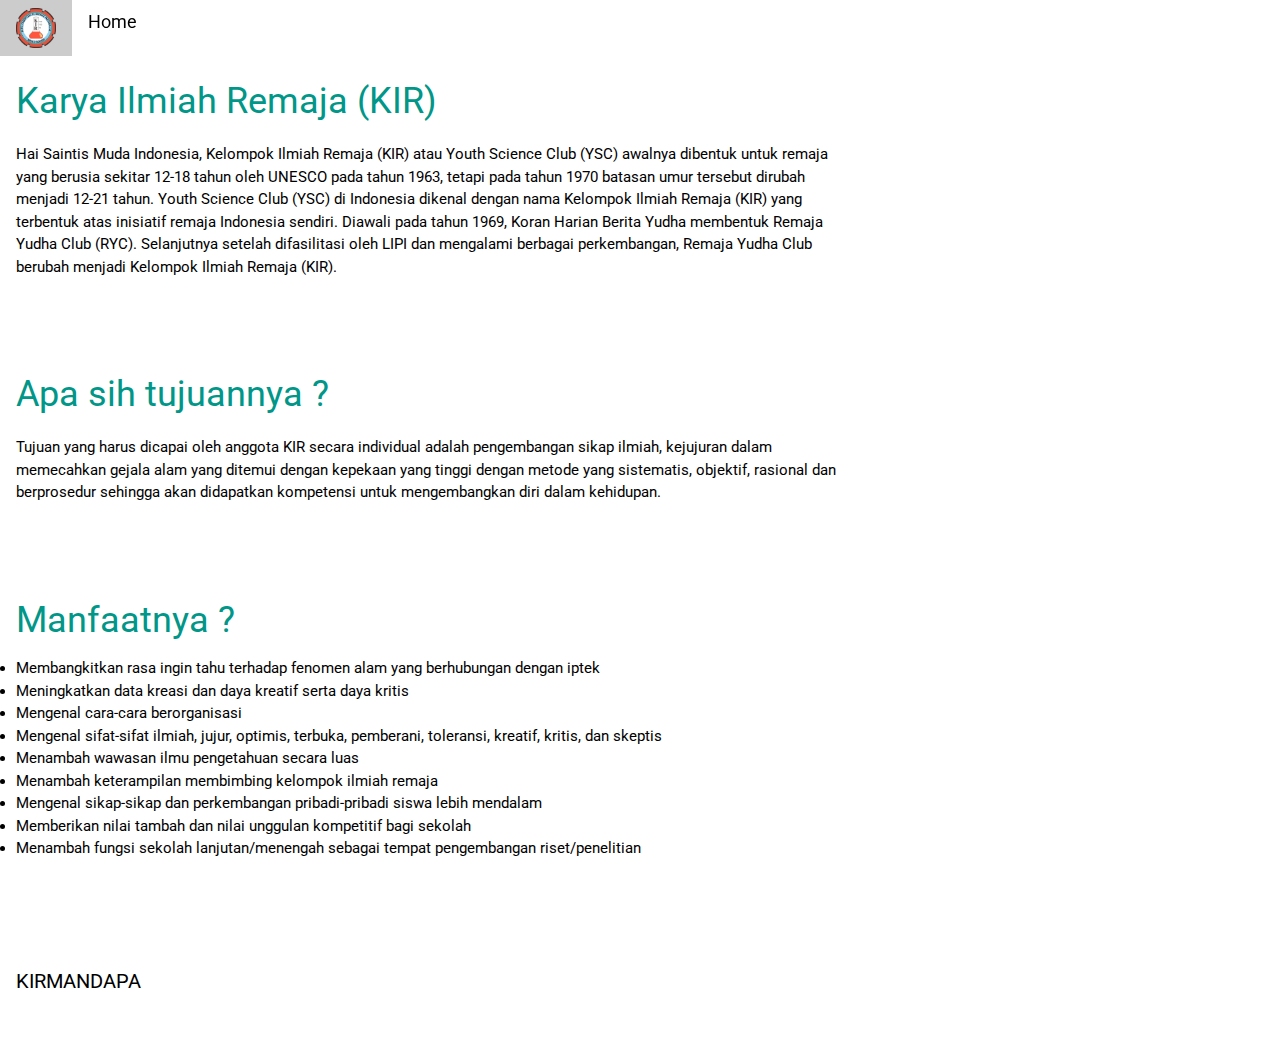
<file: index_Sejarah KIR.html>
<!DOCTYPE html>
<html>
<title>Sejarah KIR</title>
<meta charset="UTF-8">
<meta name="viewport" content="width=device-width, initial-scale=1">
<link rel="stylesheet" href="https://www.w3schools.com/w3css/4/w3.css">
<link rel="stylesheet" href="https://www.w3schools.com/lib/w3-theme-black.css">
<link rel="stylesheet" href="https://fonts.googleapis.com/css?family=Roboto">
<link rel="stylesheet" href="https://cdnjs.cloudflare.com/ajax/libs/font-awesome/4.7.0/css/font-awesome.min.css">
<style>
html,body,h1,h2,h3,h4,h5,h6 {font-family: "Roboto", sans-serif;}
.w3-sidebar {
  z-index: 3;
  width: 250px;
  top: 43px;
  bottom: 0;
  height: inherit;
}
</style>
<body>

<!-- Navbar -->
<div class="w3-top">
  <div class="w3-bar w3-theme w3-top w3-left-align w3-large">
    <a class="w3-bar-item w3-button w3-right w3-hide-large w3-hover-white w3-large w3-theme-l1" href="javascript:void(0)" onclick="w3_open()"><i class="fa fa-bars"></i></a>
    <a href="#" class="w3-bar-item w3-button w3-theme-l1"><img src="img/1B.png" height="40" width="40"></a>
    <a href="index.html" class="w3-bar-item w3-button w3-hide-small w3-hover-white">Home</a>
    <a href="" class="w3-bar-item w3-button w3-hide-small w3-hover-white"></a>
  </div>
</div>

  <div class="w3-row w3-padding-64">
    <div class="w3-twothird w3-container">
      <h1 class="w3-text-teal">Karya Ilmiah Remaja (KIR)</h1>
      <p>Hai Saintis Muda Indonesia,
        Kelompok Ilmiah Remaja (KIR) atau Youth Science Club (YSC) awalnya dibentuk untuk remaja yang berusia sekitar 12-18 tahun oleh UNESCO pada tahun 1963, tetapi pada tahun 1970 batasan umur tersebut dirubah menjadi 12-21 tahun. Youth Science Club (YSC) di Indonesia dikenal dengan nama Kelompok Ilmiah Remaja (KIR) yang terbentuk atas inisiatif remaja Indonesia sendiri. Diawali pada tahun 1969, Koran Harian Berita Yudha membentuk Remaja Yudha Club (RYC). Selanjutnya setelah difasilitasi oleh LIPI dan mengalami berbagai perkembangan, Remaja Yudha Club berubah menjadi Kelompok Ilmiah Remaja (KIR).</p>
    </div>
    <div class="w3-third w3-container">
      <h2><p align="center"></p></h2>
      <h3><p align="center"><a href=""></a></p></h3>
    </div>
  </div>

  <div class="w3-row">
    <div class="w3-twothird w3-container">
      <h1 class="w3-text-teal">Apa sih tujuannya ?</h1>
       <p>Tujuan yang harus dicapai oleh anggota KIR secara individual adalah pengembangan sikap ilmiah, kejujuran dalam memecahkan gejala alam yang ditemui dengan kepekaan yang tinggi dengan metode yang sistematis, objektif, rasional dan berprosedur sehingga akan didapatkan kompetensi untuk mengembangkan diri dalam kehidupan.</p>
    </div>
    <div class="w3-third w3-container">
      <h2><p align="center"></p></h2>
      <h3><p align="center"><a href=""></a></p></h3>
    </div>
  </div>

  <div class="w3-row w3-padding-64">
    <div class="w3-twothird w3-container">
      <h1 class="w3-text-teal">Manfaatnya ?</h1>
      <li>Membangkitkan rasa ingin tahu terhadap fenomen alam yang berhubungan dengan iptek</li>
      <li>Meningkatkan data kreasi dan daya kreatif serta daya kritis</li>
      <li>Mengenal cara-cara berorganisasi</li>
      <li>Mengenal sifat-sifat ilmiah, jujur, optimis, terbuka, pemberani, toleransi, kreatif, kritis, dan skeptis</li>
      <li>Menambah wawasan ilmu pengetahuan secara luas</li>
      <li>Menambah keterampilan membimbing kelompok ilmiah remaja</li>
      <li>Mengenal sikap-sikap dan perkembangan pribadi-pribadi siswa lebih mendalam</li>
      <li>Memberikan nilai tambah dan nilai unggulan kompetitif bagi sekolah</li>
      <li>Menambah fungsi sekolah lanjutan/menengah sebagai tempat pengembangan riset/penelitian</li>
    </div>
  </div>

  <footer id="myFooter">
    <div class="w3-container w3-theme-l2 w3-padding-32">
      <h4>KIRMANDAPA</h4>
    </div>

</body>
</html>
</file>
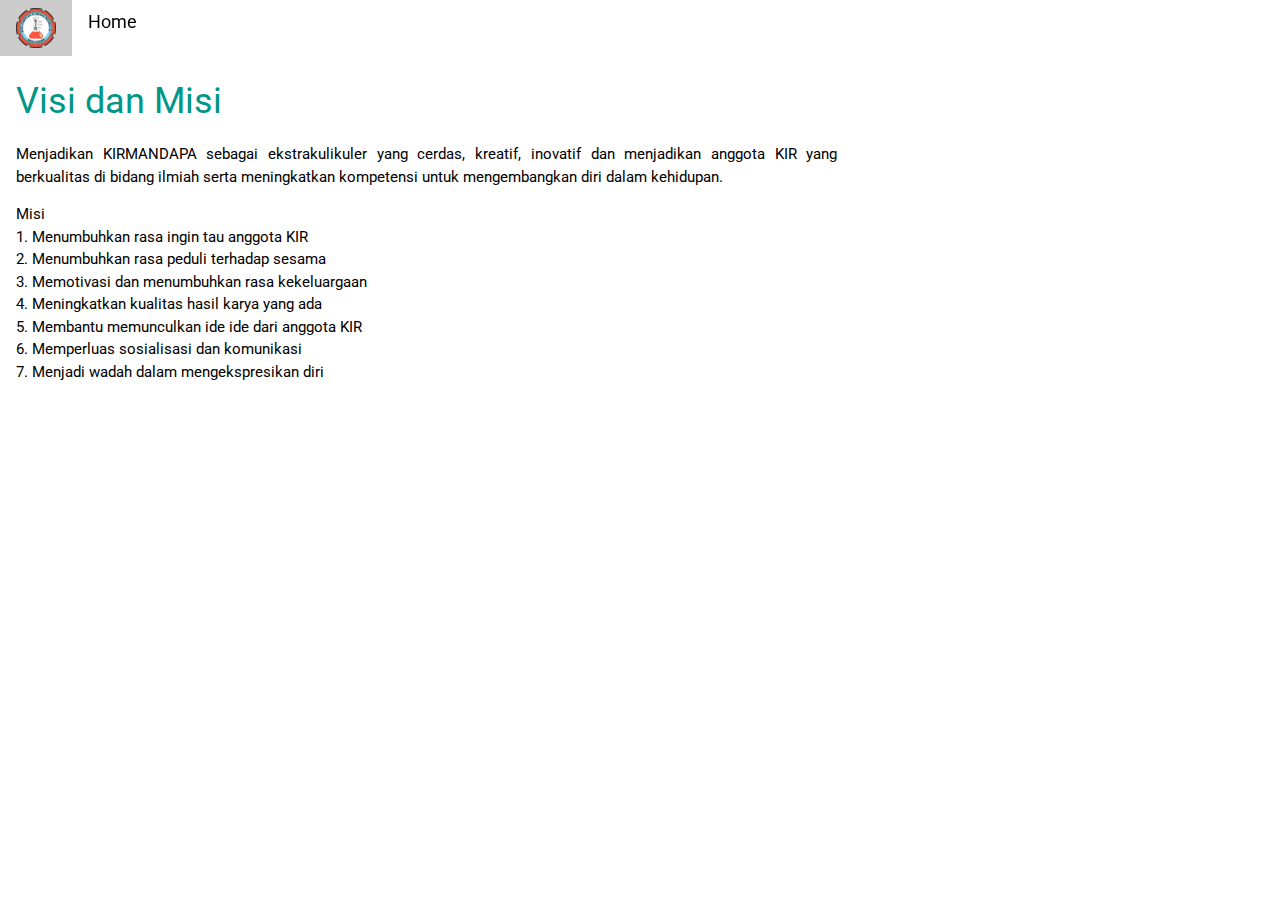
<file: index_visidanmisi.html>
<!DOCTYPE html>
<html>
<title>Science Creation Event</title>
<meta charset="UTF-8">
<meta name="viewport" content="width=device-width, initial-scale=1">
<link rel="stylesheet" href="https://www.w3schools.com/w3css/4/w3.css">
<link rel="stylesheet" href="https://www.w3schools.com/lib/w3-theme-black.css">
<link rel="stylesheet" href="https://fonts.googleapis.com/css?family=Roboto">
<link rel="stylesheet" href="https://cdnjs.cloudflare.com/ajax/libs/font-awesome/4.7.0/css/font-awesome.min.css">
<style>
html,body,h1,h2,h3,h4,h5,h6 {font-family: "Roboto", sans-serif;}
.w3-sidebar {
  z-index: 3;
  width: 250px;
  top: 43px;
  bottom: 0;
  height: inherit;
}
</style>
<body>

<!-- Navbar -->
<div class="w3-top">
  <div class="w3-bar w3-theme w3-top w3-left-align w3-large">
    <a class="w3-bar-item w3-button w3-right w3-hide-large w3-hover-white w3-large w3-theme-l1" href="javascript:void(0)" onclick="w3_open()"><i class="fa fa-bars"></i></a>
    <a href="#" class="w3-bar-item w3-button w3-theme-l1"><img src="img/1B.png" height="40" width="40"></a>
    <a href="index.html" class="w3-bar-item w3-button w3-hide-small w3-hover-white">Home</a>
    <a href="" class="w3-bar-item w3-button w3-hide-small w3-hover-white"></a>
  </div>
</div>

  <div class="w3-row w3-padding-64">
    <div class="w3-twothird w3-container">
      <h1 class="w3-text-teal">Visi dan Misi</h1>
      <p align="justify">Menjadikan KIRMANDAPA sebagai ekstrakulikuler yang cerdas, kreatif, inovatif dan menjadikan anggota KIR yang berkualitas di bidang ilmiah serta meningkatkan kompetensi untuk mengembangkan diri dalam kehidupan. <p>Misi<br>1. Menumbuhkan rasa ingin tau anggota KIR <br>2. Menumbuhkan rasa peduli terhadap sesama <br>3. Memotivasi dan menumbuhkan rasa kekeluargaan <br>4. Meningkatkan kualitas hasil karya yang ada <br>5. Membantu memunculkan ide ide dari anggota KIR <br>6. Memperluas sosialisasi dan komunikasi <br>7. Menjadi wadah dalam mengekspresikan diri</p></p>
    </div>
  </div>

</body>
</html>
</file>
<file: engine1/style.css>
/*
 *	generated by WOW Slider 8.8
 *	template Absent
 */
@import url(https://fonts.googleapis.com/css?family=Pacifico);
#wowslider-container1 { 
	display: table;
	zoom: 1; 
	position: relative;
	width: 100%;
	max-width: 1960px;
	max-height:760px;
	margin:0px auto 0px;
	z-index:90;
	text-align:left; /* reset align=center */
	font-size: 10px;
	text-shadow: none; /* fix some user styles */

	/* reset box-sizing (to boostrap friendly) */
	-webkit-box-sizing: content-box;
	-moz-box-sizing: content-box;
	box-sizing: content-box; 
}
* html #wowslider-container1{ width:1960px }
#wowslider-container1 .ws_images ul{
	position:relative;
	width: 10000%; 
	height:100%;
	left:0;
	list-style:none;
	margin:0;
	padding:0;
	border-spacing:0;
	overflow: visible;
	/*table-layout:fixed;*/
}
#wowslider-container1 .ws_images ul li{
	position: relative;
	width:1%;
	height:100%;
	line-height:0; /*opera*/
	overflow: hidden;
	float:left;
	/*font-size:0;*/
	padding:0 0 0 0 !important;
	margin:0 0 0 0 !important;
}

#wowslider-container1 .ws_images{
	position: relative;
	left:0;
	top:0;
	height:100%;
	max-height:760px;
	max-width: 1960px;
	vertical-align: top;
	border:none;
	overflow: hidden;
}
#wowslider-container1 .ws_images ul a{
	width:100%;
	height:100%;
	max-height:760px;
	display:block;
	color:transparent;
}
#wowslider-container1 img{
	max-width: none !important;
}
#wowslider-container1 .ws_images .ws_list img,
#wowslider-container1 .ws_images > div > img{
	width:100%;
	border:none 0;
	max-width: none;
	padding:0;
	margin:0;
}
#wowslider-container1 .ws_images > div > img {
	max-height:760px;
}

#wowslider-container1 .ws_images iframe {
	position: absolute;
	z-index: -1;
}

#wowslider-container1 .ws-title > div {
	display: inline-block !important;
}

#wowslider-container1 a{ 
	text-decoration: none; 
	outline: none; 
	border: none; 
}

#wowslider-container1  .ws_bullets { 
	float: left;
	position:absolute;
	z-index:70;
}
#wowslider-container1  .ws_bullets div{
	position:relative;
	float:left;
	font-size: 0px;
}
/* compatibility with Joomla styles */
#wowslider-container1  .ws_bullets a {
	line-height: 0;
}

#wowslider-container1  .ws_script{
	display:none;
}
#wowslider-container1 sound, 
#wowslider-container1 object{
	position:absolute;
}

/* prevent some of users reset styles */
#wowslider-container1 .ws_effect {
	position: static;
	width: 100%;
	height: 100%;
}

#wowslider-container1 .ws_photoItem {
	border: 2em solid #fff;
	margin-left: -2em;
	margin-top: -2em;
}
#wowslider-container1 .ws_cube_side {
	background: #A6A5A9;
}


#wowslider-container1.ws_gestures {
	cursor: -webkit-grab;
	cursor: -moz-grab;
	cursor: url("[data-uri]"), move;
}
#wowslider-container1.ws_gestures.ws_grabbing {
	cursor: -webkit-grabbing;
	cursor: -moz-grabbing;
	cursor: url("[data-uri]"), move;
}

/* hide controls when video start play */
#wowslider-container1.ws_video_playing .ws_bullets,
#wowslider-container1.ws_video_playing .ws_fullscreen,
#wowslider-container1.ws_video_playing .ws_next,
#wowslider-container1.ws_video_playing .ws_prev {
	display: none;
}


/* youtube/vimeo buttons */
#wowslider-container1 .ws_video_btn {
	position: absolute;
	display: none;
	cursor: pointer;
	top: 0;
	left: 0;
	width: 100%;
	height: 100%;
	z-index: 55;
}
#wowslider-container1 .ws_video_btn.ws_youtube,
#wowslider-container1 .ws_video_btn.ws_vimeo {
	display: block;
}
#wowslider-container1 .ws_video_btn div {
	position: absolute;
	background-image: url(./playvideo.png);
	background-size: 200%;
	top: 50%;
	left: 50%;
	width: 7em;
	height: 5em;
	margin-left: -3.5em;
	margin-top: -2.5em;
}
#wowslider-container1 .ws_video_btn.ws_youtube div {
	background-position: 0 0;
}
#wowslider-container1 .ws_video_btn.ws_youtube:hover div {
	background-position: 100% 0;
}
#wowslider-container1 .ws_video_btn.ws_vimeo div {
	background-position: 0 100%;
}
#wowslider-container1 .ws_video_btn.ws_vimeo:hover div {
	background-position: 100% 100%;
}

#wowslider-container1 .ws_playpause.ws_hide {
	display: none !important;
}
/* bullets */
#wowslider-container1 .ws_bullets a { 
	position: relative;
	display: inline-block;
	margin: 0 2px;
	padding: 6px;
	width: 0;
	border-radius: 50%;
	background: rgba(0, 0, 0, 0);
	-webkit-box-shadow: inset 0 0 0 1px #fff;
	box-shadow: inset 0 0 0 1px #fff;
}
#wowslider-container1 .ws_bullets a.ws_selbull {
	background: #fff;
	-webkit-box-shadow: none;
	box-shadow: none;
}

/* arrows */
#wowslider-container1 a.ws_next,
#wowslider-container1 a.ws_prev {
	position:absolute;
	z-index:60;
	overflow: hidden;
	width: 15%;
	height: 100%;
	top: 0;
	opacity: .5;
}
#wowslider-container1 a.ws_next {
	left: 85%;
	cursor: url('[data-uri]') 20 20, move;
}
#wowslider-container1 a.ws_prev {
	left: 0;
	cursor: url('[data-uri]') 20 20, move;
}


/*playpause*/
#wowslider-container1 .ws_playpause {
	position:absolute;
	top: 0;
	bottom: 40px;
	left: 42.5%;
	width: 15%;
	z-index: 59;
}
#wowslider-container1 .ws_pause {
	cursor: url('[data-uri]') 20 20, pointer;
}
#wowslider-container1 .ws_play {
	cursor: url('[data-uri]') 20 20, pointer;
}/* bottom center */
#wowslider-container1  .ws_bullets {
	bottom:10px;
	left:50%;
}
#wowslider-container1  .ws_bullets div{
	left:-50%;
}
#wowslider-container1 .ws_bulframe span{
	visibility: visible;
	opacity: 1;
	position: absolute;
	width: 0; 
	height: 0; 
	border-left: 5px solid transparent;
	border-right: 5px solid transparent;
	border-top: 5px solid #fff;

	bottom:-6px;
	margin-left:-2px;
	left:62px;
}#wowslider-container1 .ws-title{
	position: absolute;
	background: none;
	font: 6em 'Pacifico', cursive;
	color:#fff;
	text-shadow: 0 1px 2px rgba(0, 0, 0, 0.6);
	bottom: 50px;
	top: auto;
	opacity: 1;
	text-align: center;

	width: 100%;
	padding-left: 20%;
	padding-right: 20%;
	-webkit-box-sizing: border-box;
	-moz-box-sizing: border-box;
	box-sizing: border-box;

	z-index: 50;
}
#wowslider-container1 .ws-title div{
    margin-top: 0.5em;
	font-size: 0.542em;
}#wowslider-container1 .ws_images > ul{
	animation: wsBasic 20s infinite;
	-moz-animation: wsBasic 20s infinite;
	-webkit-animation: wsBasic 20s infinite;
}
@keyframes wsBasic{0%{left:-0%} 10%{left:-0%} 20%{left:-100%} 30%{left:-100%} 40%{left:-200%} 50%{left:-200%} 60%{left:-300%} 70%{left:-300%} 80%{left:-400%} 90%{left:-400%} }
@-moz-keyframes wsBasic{0%{left:-0%} 10%{left:-0%} 20%{left:-100%} 30%{left:-100%} 40%{left:-200%} 50%{left:-200%} 60%{left:-300%} 70%{left:-300%} 80%{left:-400%} 90%{left:-400%} }
@-webkit-keyframes wsBasic{0%{left:-0%} 10%{left:-0%} 20%{left:-100%} 30%{left:-100%} 40%{left:-200%} 50%{left:-200%} 60%{left:-300%} 70%{left:-300%} 80%{left:-400%} 90%{left:-400%} }

#wowslider-container1 .ws_bullets  a img{
	text-indent:0;
	display:block;
	bottom:15px;
	left:-62px;
	visibility:hidden;
	position:absolute;
    border: 1px solid #fff;
	max-width:none;
}
#wowslider-container1 .ws_bullets a:hover img{
	visibility:visible;
}

#wowslider-container1 .ws_bulframe div div{
	height:48px;
	overflow:visible;
	position:relative;
}
#wowslider-container1 .ws_bulframe div {
	left:0;
	overflow:hidden;
	position:relative;
	width:123px;
	background-color:#fff;
}
#wowslider-container1  .ws_bullets .ws_bulframe{
	display:none;
	bottom:17px;
	margin-left:2px;
	overflow:visible;
	position:absolute;
	cursor:pointer;
    border: 1px solid #fff;
}#wowslider-container1 .ws_bulframe div div{
	height: auto;
}

@media all and (max-width:760px) {
	#wowslider-container1 .ws_fullscreen {
		display: block;
	}
}
@media all and (max-width:400px){
	#wowslider-container1 .ws_controls,
	#wowslider-container1 .ws_bullets,
	#wowslider-container1 .ws_thumbs{
		display: none
	}
}
</file>
